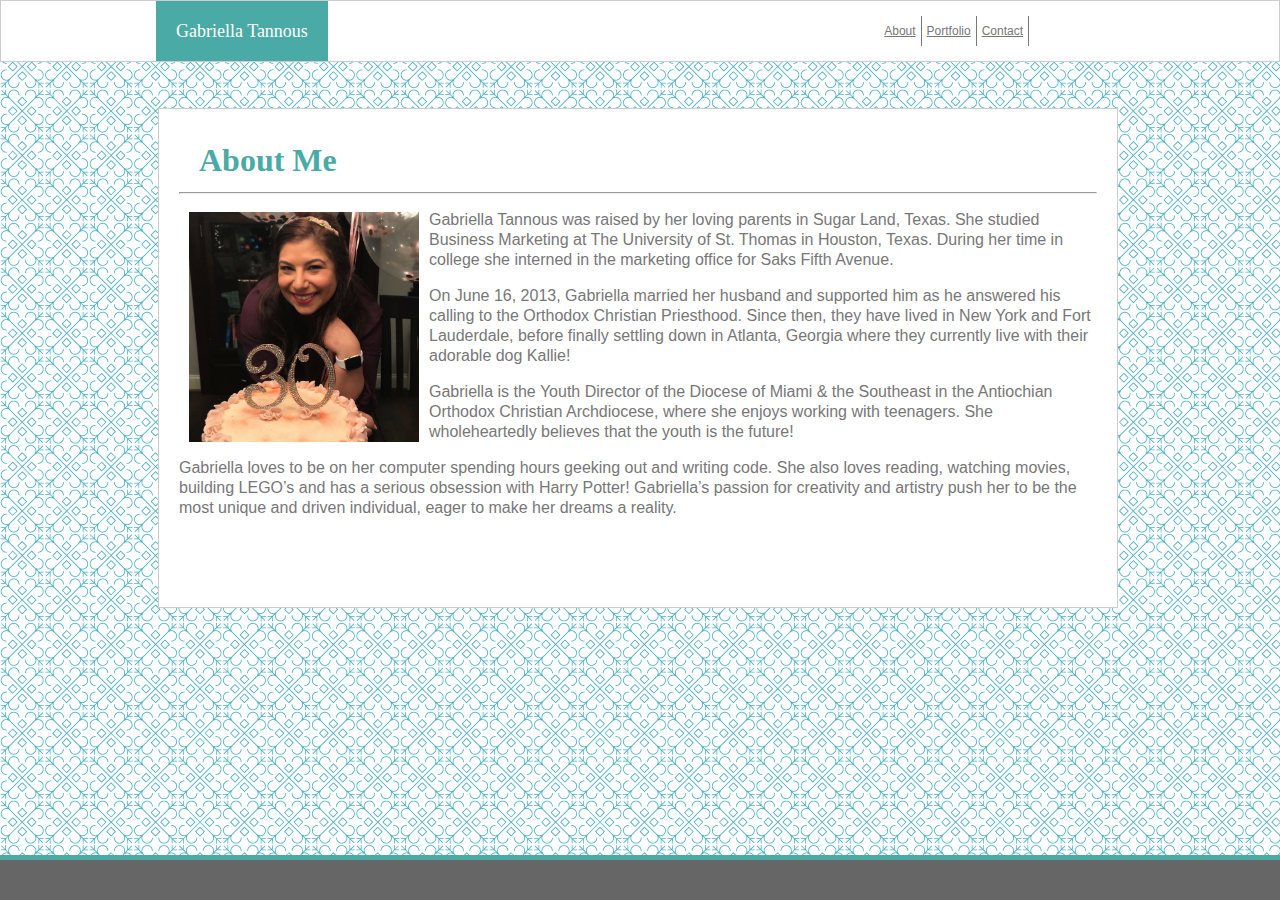
<file: index.html>
<!DOCTYPE html>
<html lang="en">
    
    <head>
        <meta charset="UTF-8">
        <Title>Gabriella's Portfolio</Title>   
        <link rel="stylesheet" href="assets/css/style.css">
       
    </head>

        <body background="assets/images/morocco.png">
        <header>
            <section id="name">
                Gabriella Tannous
            </section>
            <nav>
                <li><a href="index.html">About</a></li>
              
                <li><a href="portfolio.html">Portfolio</a></li>
              <div id="contact">
                <li><a  href="contact.html"> Contact</a></li> </div>
            </nav>
        </header> 
        
       <section id="about"> 
           <h1>About Me</h1>
        <hr>
       
        <img id="profile" src="assets/images/Profile Image.jpg" width="200" height="350">
        
                <p> Gabriella Tannous was raised by her loving parents in Sugar Land, Texas. She studied 
                    Business Marketing at The University of St. Thomas in Houston, Texas. During her time 
                    in college she interned in the marketing office for Saks Fifth Avenue. 
                </p>    
                <p>   
                    On June 16, 2013, Gabriella married her husband and supported him as he answered his 
                    calling to the Orthodox Christian Priesthood. Since then, they have lived in New York 
                    and Fort Lauderdale, before finally settling down in Atlanta, Georgia where they currently 
                    live with their adorable dog Kallie! 
                </p>
                <p>
                    Gabriella is the Youth Director of the Diocese of Miami & the Southeast in the Antiochian 
                    Orthodox Christian Archdiocese, where she enjoys working with teenagers. She wholeheartedly 
                    believes that the youth is the future!
                </p> 
                    Gabriella loves to be on her computer spending hours geeking out and writing code. She also 
                    loves reading, watching movies, building LEGO’s and has a serious obsession with Harry Potter!
                    Gabriella’s passion for creativity and artistry push her to be the most unique and driven 
                    individual, eager to make her dreams a reality. 
                </p>
        </section>
        
        </body>

        <footer></footer>
        
</html>
</file>
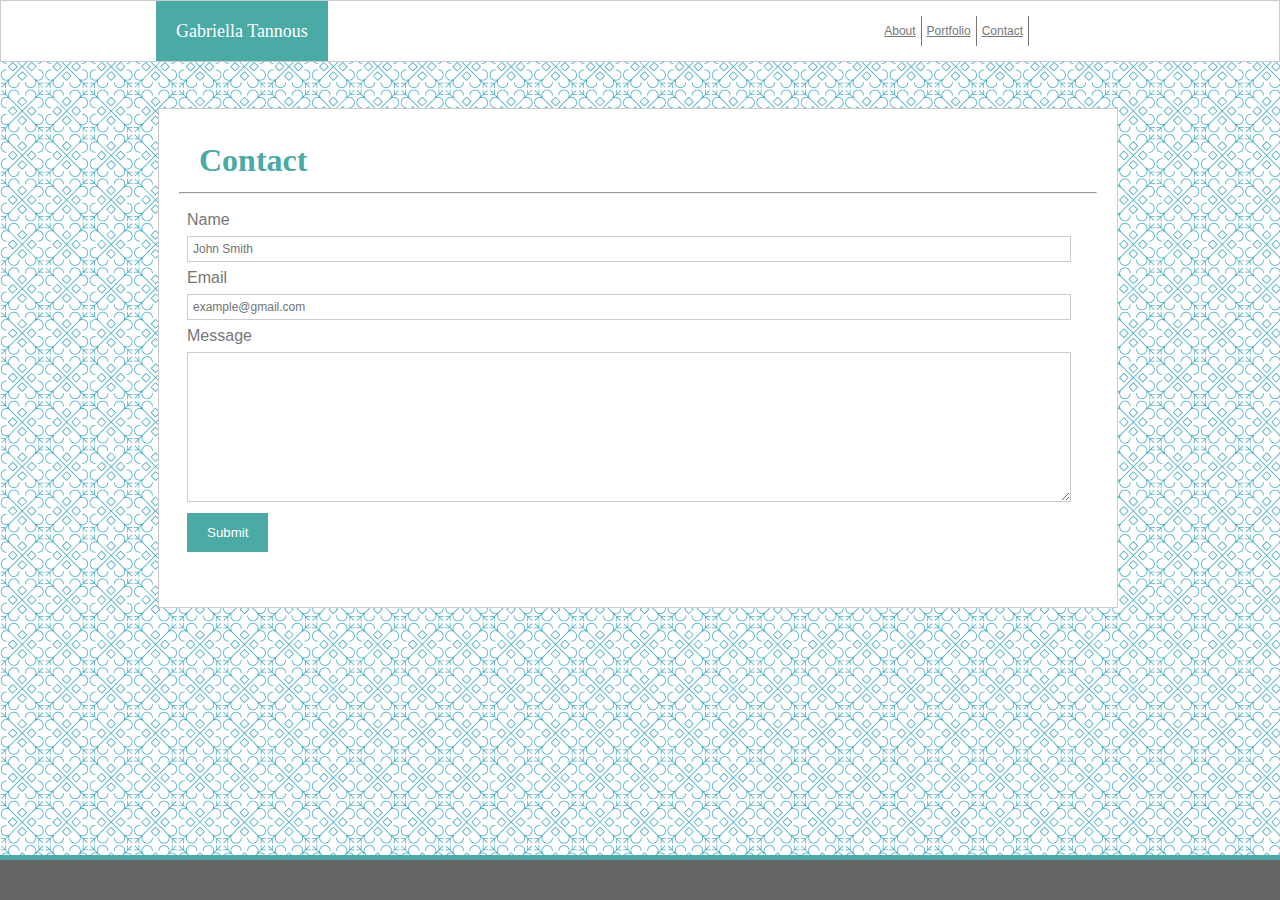
<file: contact.html>
<!DOCTYPE html>
<html lang="en">

    <head>
        <meta charset="UTF-8">
        <Title>Gabriella's Contact Info</Title>   
        <link rel="stylesheet" href="assets//css/style.css">
    </head> 

    <body background="assets/images/morocco.png">
        <header>
            <section id="name">
                Gabriella Tannous
            </section>
            <nav>
                <li><a href="index.html">About</a></li>
              
                <li><a href="portfolio.html">Portfolio</a></li>
              <div id="contact">
                <li><a  href="contact.html"> Contact</a></li> </div>
            </nav>
        </header> 
       
       <section id="contactbox"> 
           <h1>Contact</h1>
        <hr>
        
            <div class="container">
                <form action="action_page.php">
                    <label for="lname">Name</label>
                <input type="text" id="lname" name="name" placeholder="John Smith">
                    <label for="lname">Email</label>
                <input type="text" id="lname" name="name" placeholder="example@gmail.com">     
                    <label for="message">Message</label>        
                <textarea id="message" name="message" style="height:150px"></textarea>
                      
                <input type="submit" value="Submit">
                      
                </form>
            </div>
        </section>
     
     </Body>    
     
     <footer></footer>
   
</html>
</file>
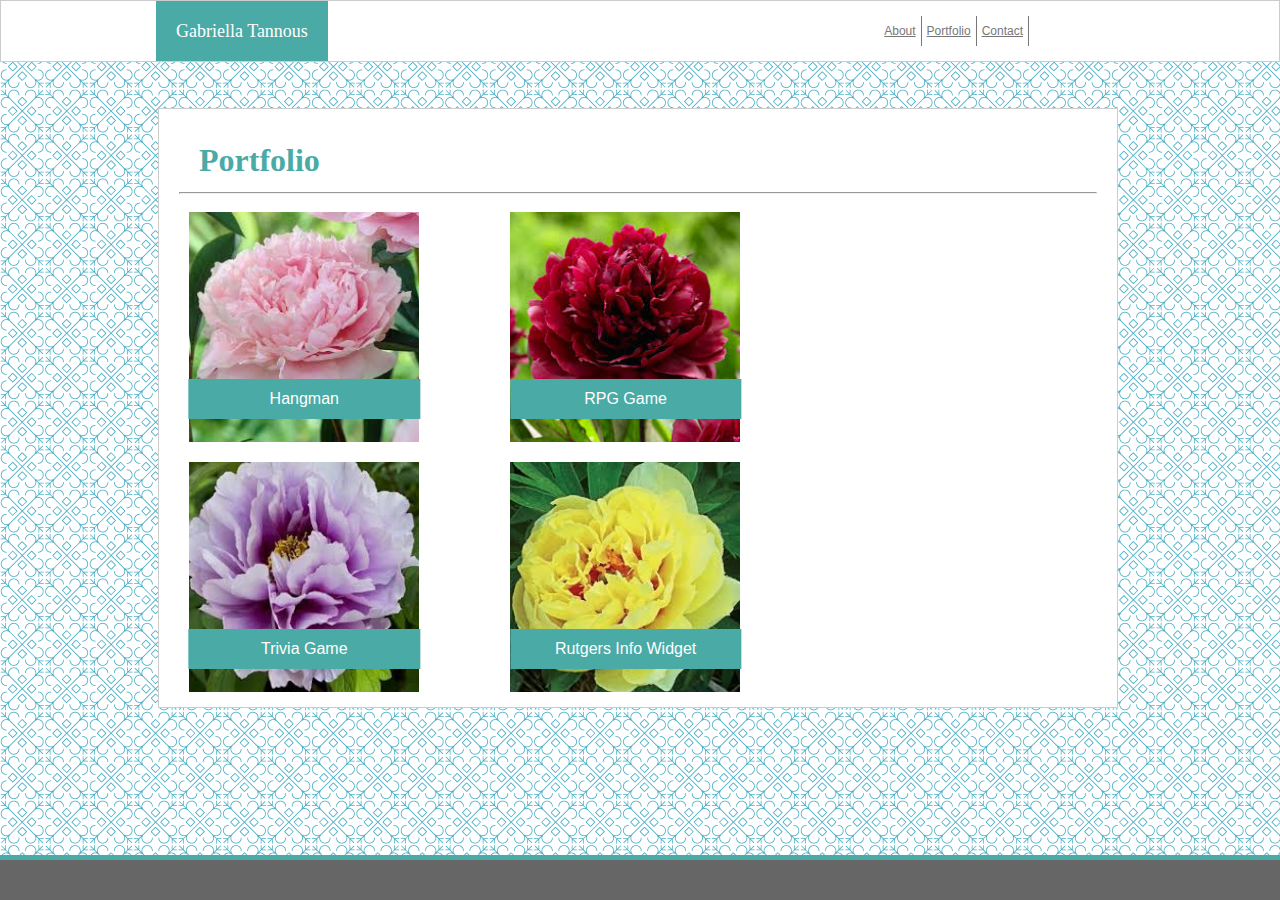
<file: portfolio.html>
<!DOCTYPE html>
<html lang="en">

    <head>
        <meta charset="UTF-8">
        <Title>Gabriella's Portfolio</Title>   
        <link rel="stylesheet" href="assets//css/style.css">
    </head> 

    <body background="assets/images/morocco.png">
        <header>
            <section id="name">
                Gabriella Tannous
            </section>
            <nav>
                <li><a href="index.html">About</a></li>
              
                <li><a href="portfolio.html">Portfolio</a></li>
              <div id="contact">
                <li><a  href="contact.html"> Contact</a></li> 
              </div>
            </nav>
        </header> 
       
       <section id="portfoliobox"> 
           <h1>Portfolio</h1>
        <hr>
        <div class="img-container">
            <div class="centered">Hangman</div>
            <img class="portfolio-img" src="assets/images/flower1.jpeg">   
        </div>
        <div class="img-container">
            <div class="centered">RPG Game</div>
            <img src="assets/images/flower2.jpeg">
        </div>
        <div class="img-container">
                <div class="centered">Trivia Game</div>
                <img src="assets/images/flower5.jpeg">
        </div>
        <div class="img-container">
                <div class="centered">Rutgers Info Widget</div>
            <img src="assets/images/flower4.jpeg">
        </div>
        <div class="img-container">
                <div class="centered">Rock Paper Scissors</div>
                <img src="assets/images/flower3.jpeg">
        </div>
       </section>
    
     </Body>
    
        <footer></footer>

   
</html>
</file>
<file: assets/css/style.css>
*{box-sizing: border-box;}

body {
  font-size: 16px;
  line-height: 20px;
  color: #333;
  font-family: Arial, Helvetica, sans-serif;
}
h1 {
  color: #4aaaa5;
  margin-left: 20px ;
  font-family: Georgia, 'Times New Roman', Times, serif;
}

h4 {
  color:#ffffff;
  background-color: #4aaaa5;
  margin-left: 10px ;
  font-family: Georgia, 'Times New Roman', Times, serif;
  text-align: center;
}

header {
  position:fixed;
  width:100%;
  left: 0;
  top: 0;
  background: #ffffff;
  border: 1px solid #cccccc;
}

#name {
  float: left;
  left: 155px;
  position: relative;
  Padding:20px;
  background: #4aaaa5;
  font-family: Georgia, 'Times New Roman', Times, serif;
  font-size:18px;
  color: white;
}

a {
  color: #777777
}

li {
  padding: 5px;
  float: left;
  border-right: .10px solid #777777;
  list-style:none;
} 

nav {
  float: right;
  position: relative;
  top: 15px;
  right: 250px;
  font-size: 12px;
  font-family: Arial, Helvetica, sans-serif;
}

#contact {
  float: left;
}

img {
  float: left;
  padding: 10px;
  height:250px;
  width:250px;
}

#about {
  position: relative; 
  left:150px; 
  top:100px;
  width: 960px;
  height:500px;
  padding:20px;
  border: 1px solid #cccccc;
  overflow: auto;
  clear: both;
  color: #777777;
  background: #ffffff;
}

#contactbox {   
  position: relative; 
  left:150px; 
  top:100px;
  width: 960px;
  height:500px;
  padding:20px;
  border: 1px solid #cccccc;
  overflow: auto;
  clear: both;
  color: #777777;
  background: #ffffff;
}

#portfoliobox {
  position: relative; 
  left:150px; 
  top:100px;
  width: 960px;
  height:600px;
  padding:20px;
  border: 1px solid #cccccc;
  overflow: auto;
  clear: both;
  color: #777777;
  background: #ffffff;
}

#hangman {
  position: fixed;
  width:23.4%;
  top: 280px;
  padding: .1px;
  background-color: #4aaaa5
}

footer {
  position:fixed;
  left: 0;
  bottom: 0;
  width: 100%;
  border-top: 5px solid #4aaaa5;
  padding: 20px;
  clear: both;
  background: #666666;
}
  
input[type=text], select, textarea {
  font-size: 12px;
  font-family: Arial, Helvetica, sans-serif;
  color:#777777;
  width: 98%;
  padding: 5px;  
  border: 1px solid #ccc; 
  margin-top: 6px; 
  margin-bottom: 6px; 
  resize: vertical;
}

input[type=submit] {
  background-color: #4aaaa5;
  color: white;
  padding: 12px 20px;
  border: none;
  cursor: pointer;
}

input[type=submit]:hover {
  background-color: #4aaaa5;
}

.container {
  border-radius: 5px;
  padding: 8px;
}
.img-container{
position:relative;
text-align: center;
color:white;
width:35%;
float: left;
}

.centered {
  background-color:#4aaaa5;
  width: 72%;
  position: absolute;
  top: 79%;
  left:39%;
  transform: translate(-50%,-50%);
  color: #ffffff;
  padding: 10px 3px;
}
</file>
